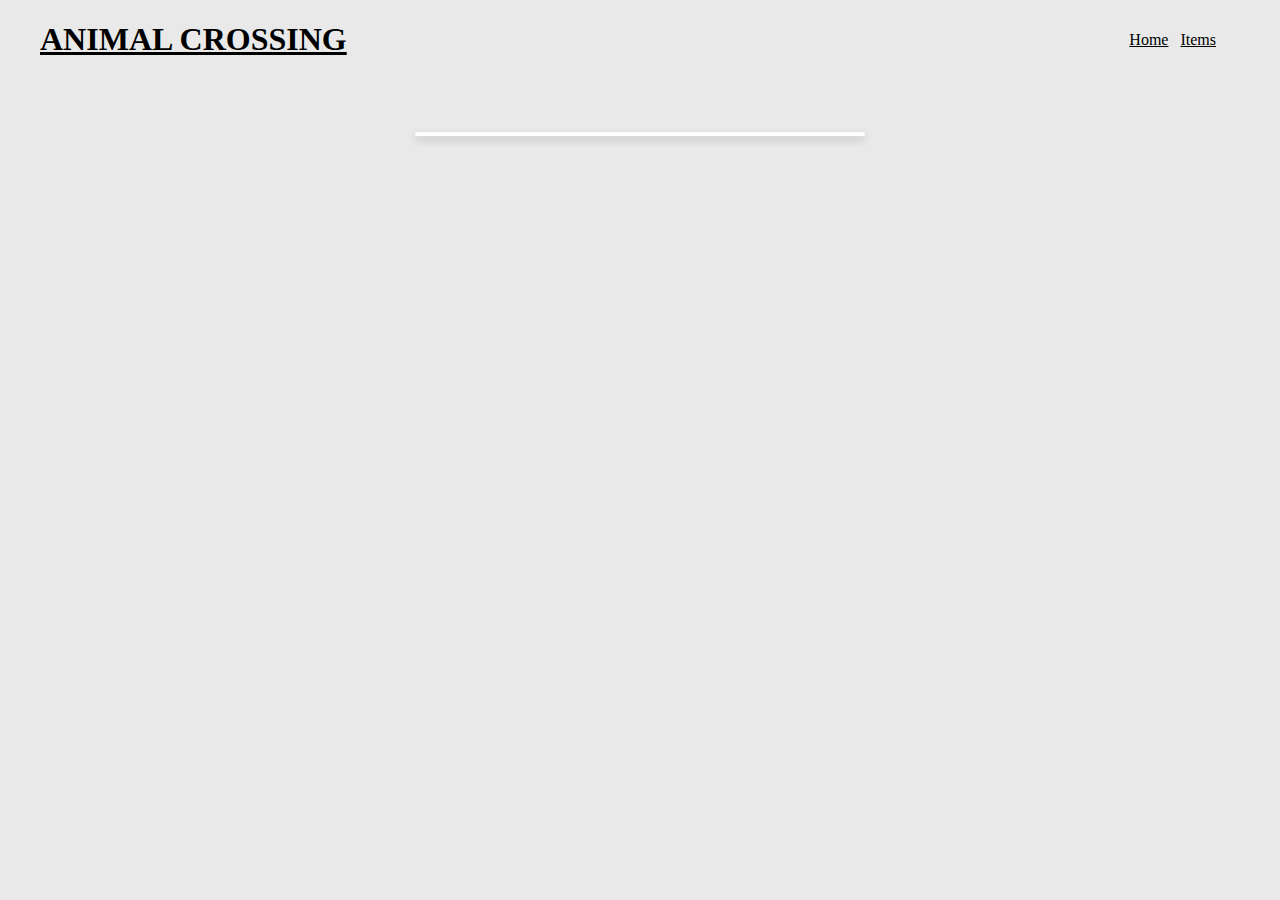
<file: index.html>
<!DOCTYPE html>
<html lang="en">
<head>
    <meta charset="UTF-8">
    <meta http-equiv="X-UA-Compatible" content="IE=edge">
    <meta name="viewport" content="width=device-width, initial-scale=1.0">
    <title>Animal Crossing API</title>
    <link rel="stylesheet" href="styles.css">
    <script src="index.js"></script>
</head>
<body>
  <section id="landing-page">
  <nav>
    <div class="nav__container container">
      <h1><a href="/index.html">ANIMAL CROSSING</a></h1>
      <div class="nav__links">
        <p><a href="/index.html" class="nav__link" >Home</a></p>
        <p><a href="" class="nav__link">Items</a></p>
        <p><a href="" class="nav__link"></a></p>
      </div>
    </div>
  </nav>
    <div class="container">
        <div class="row">
          <div class="card-list">
            <div class="card">
              <div class="card__container">

              </div>
            </div>
          </div>
        </div>
      </div>
  </section>
</body>
</html>
</file>
<file: styles.css>
body {
    margin: 0;
    padding: 0;
    box-sizing: border-box;
    background-color: #e9e9e9;
  }
  
  .container {
    margin: 0 auto;
    padding: 0;
    width: 100%;
    max-width: 1200px;
  }

  .nav__container {
    margin-bottom: 42px;
  }
  
  p {
    font-size: 14px;
    word-break: break-word;
  }
  
  a {
    color: black;
  }
  
  .hidden {
    display: none;
  }
  
  .card-list {
    width: auto;
    display: flex;
    flex-wrap: wrap;
    justify-content: center;
  }
  
  .card {
    background-color: #fff;
    box-shadow: 0 4px 8px 0 rgba(0,0,0,0.2);
    margin: 10px;
    transition: 0.3s;
    cursor: pointer;
    border-radius: 10px;
    width: 50vh;
  }
  
  .card:hover, .items__card:hover {
    box-shadow: 0 8px 16px 0 rgba(0,0,0,0.2);
  }
  
  .card__container, .items__card--container {
    padding: 2px 16px;
    max-width: 500px;
    display: flex;
    align-items: center;
    justify-content: center;
    flex-direction: column;
  }
  
  .post-card {
    background-color: #fff;
    margin: 10px;
    box-shadow: 0 4px 8px 0 rgba(0,0,0,0.2);
    transition: 0.3s;
    border-radius: 10px;
  }
  
  .post-card:hover {
    box-shadow: 0 8px 16px 0 rgba(0,0,0,0.2);
  }
  
  .post-card__container {
    padding: 2px 16px;
  }
  
  .back-btn {
    color: #fff;
    background-color: black;
    border: none;
    border-radius: 10px;
    padding: 10px 20px;
    font-size: 20px;
    font-weight: 600;
    cursor: pointer;
  }
  
  .post {
    border: 1px solid black;
    background-color: white;
    margin: 20px;
  }
  
  .post__title {
    font-size: 12px;
    font-weight: bold;
    text-transform: uppercase;
    border-bottom: 1px solid black;
    padding: 8px;
  }
  
  .post__body {
    padding: 0 8px;
  }
  
  .post__search {
    margin-top: 16px;
    display: flex;
    justify-content: space-between;
    align-items: center;
    padding: 0 20px;
  }
  
  .post__search--container {
    display: flex;
    flex-direction: column;
  }
  
  .post__search--label {
    padding-right: 8px;
  }

  .card__img, .items__img {
    width: 100%;
  }

  .card__img--wrapper {
    max-width: 70%;
  }

  .card__img--bigger {
    width: 341px;
  }

  /* 
  
  NAV
  
  */

  .nav__container {
    display: flex;
    align-items: center;
    justify-content: space-between;
  }

  .nav__links {
    display: flex;
  }

  .nav__link {
    margin-right: 12px;
    font-size: 16px;
    transition: all 300ms ease;
  }

  .nav__link:hover {
    color:cornflowerblue;
  }
</file>
